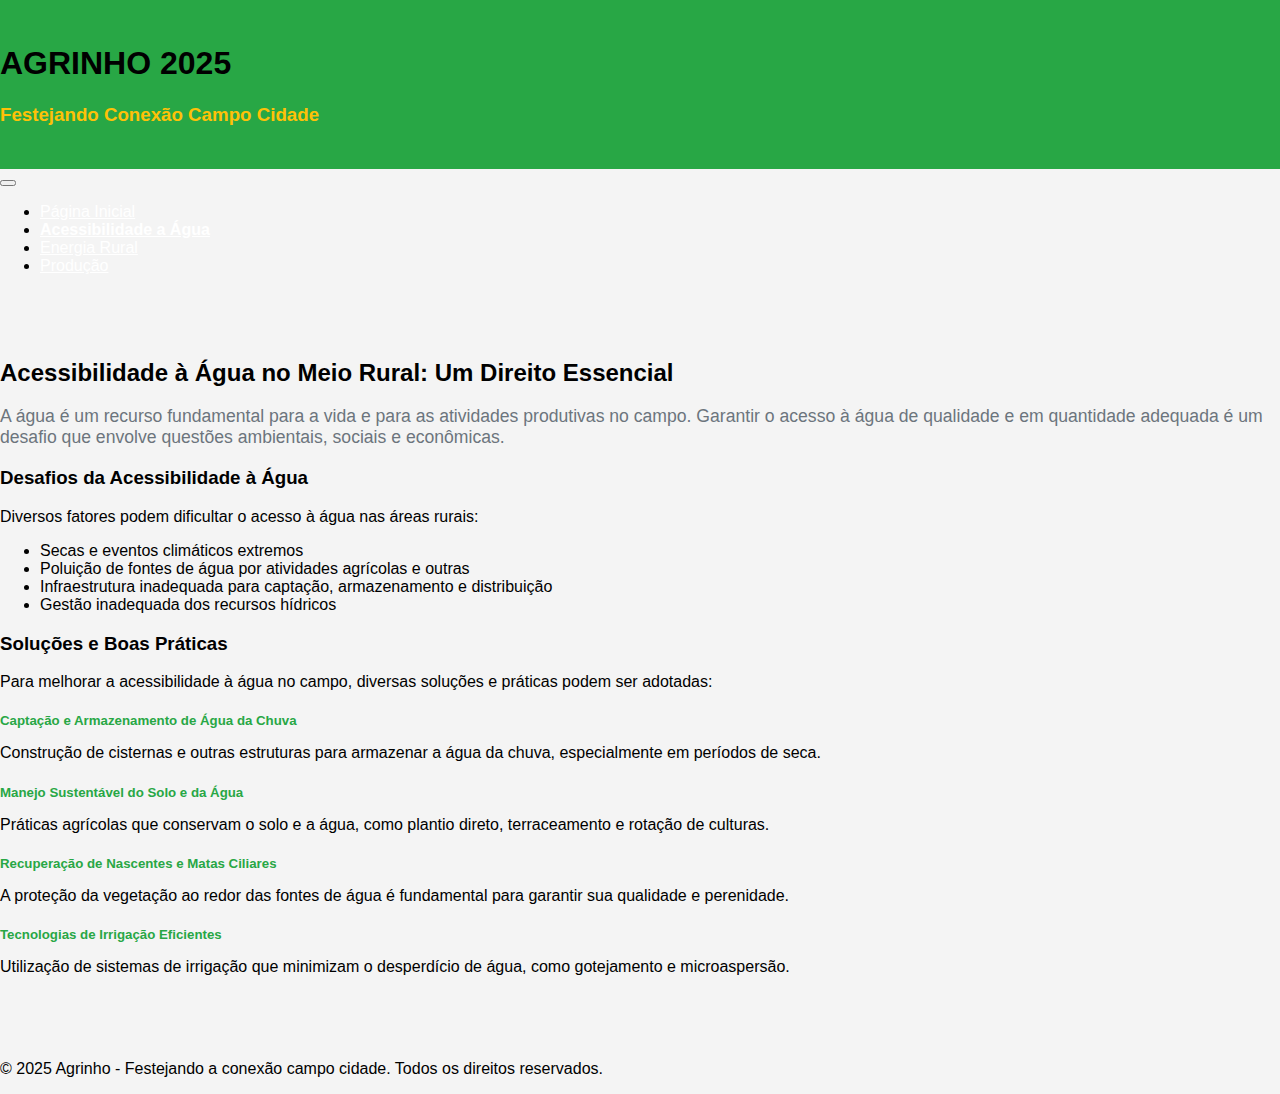
<file: agua.html>
<!DOCTYPE html>
<html lang="pt-BR">

<head>
    <meta charset="UTF-8">
    <meta name="viewport" content="width=device-width, initial-scale=1.0">
    <title>Acessibilidade à Água - AGRINHO 2025</title>
    <link href="https://cdn.jsdelivr.net/npm/bootstrap@5.3.5/dist/css/bootstrap.min.css" rel="stylesheet"
        integrity="sha384-SgOJa3DmI69IUzQ2PVdRZhwQ+dy64/BUtbMJw1MZ8t5HZApcHrRKUc4W0kG879m7" crossorigin="anonymous">
    <link rel="stylesheet" href="style.css">
</head>

<body>
    <header class="bg-dark text-white py-4">
        <div class="container text-center">
            <h1>AGRINHO 2025</h1>
            <h3>Festejando Conexão Campo Cidade</h3>
        </div>
    </header>

    <nav class="navbar navbar-expand-lg bg-success navbar-dark">
        <div class="container">
            <button class="navbar-toggler" type="button" data-bs-toggle="collapse" data-bs-target="#navbarNav"
                aria-controls="navbarNav" aria-expanded="false" aria-label="Toggle navigation">
                <span class="navbar-toggler-icon"></span>
            </button>
            <div class="collapse navbar-collapse justify-content-center" id="navbarNav">
                <ul class="navbar-nav">
                    <li class="nav-item">
                        <a class="nav-link" href="index.html">Página Inicial</a>
                    </li>
                    <li class="nav-item">
                        <a class="nav-link active" aria-current="page" href="agua.html">Acessibilidade a Água</a>
                    </li>
                    <li class="nav-item">
                        <a class="nav-link" href="energia.html">Energia Rural</a>
                    </li>
                    <li class="nav-item">
                        <a class="nav-link" href="producao.html">Produção</a>
                    </li>
                </ul>
            </div>
        </div>
    </nav>

    <main class="container py-5">
        <section class="mb-5">
            <h2>Acessibilidade à Água no Meio Rural: Um Direito Essencial</h2>
            <p class="lead">A água é um recurso fundamental para a vida e para as atividades produtivas no campo. Garantir o acesso à água de qualidade e em quantidade adequada é um desafio que envolve questões ambientais, sociais e econômicas.</p>
        </section>

        <section class="mb-5">
            <h3>Desafios da Acessibilidade à Água</h3>
            <p>Diversos fatores podem dificultar o acesso à água nas áreas rurais:</p>
            <ul class="list-group list-group-flush">
                <li class="list-group-item border-success">Secas e eventos climáticos extremos</li>
                <li class="list-group-item border-success">Poluição de fontes de água por atividades agrícolas e outras</li>
                <li class="list-group-item border-success">Infraestrutura inadequada para captação, armazenamento e distribuição</li>
                <li class="list-group-item border-success">Gestão inadequada dos recursos hídricos</li>
            </ul>
        </section>

        <section class="mb-5">
            <h3>Soluções e Boas Práticas</h3>
            <p>Para melhorar a acessibilidade à água no campo, diversas soluções e práticas podem ser adotadas:</p>
            <div class="row row-cols-1 row-cols-md-2 g-4 py-3">
                <div class="col">
                    <div class="card h-100 border-success">
                        <div class="card-body">
                            <h5 class="card-title">Captação e Armazenamento de Água da Chuva</h5>
                            <p class="card-text">Construção de cisternas e outras estruturas para armazenar a água da chuva, especialmente em períodos de seca.</p>
                        </div>
                    </div>
                </div>
                <div class="col">
                    <div class="card h-100 border-success">
                        <div class="card-body">
                            <h5 class="card-title">Manejo Sustentável do Solo e da Água</h5>
                            <p class="card-text">Práticas agrícolas que conservam o solo e a água, como plantio direto, terraceamento e rotação de culturas.</p>
                        </div>
                    </div>
                </div>
                <div class="col">
                    <div class="card h-100 border-success">
                        <div class="card-body">
                            <h5 class="card-title">Recuperação de Nascentes e Matas Ciliares</h5>
                            <p class="card-text">A proteção da vegetação ao redor das fontes de água é fundamental para garantir sua qualidade e perenidade.</p>
                        </div>
                    </div>
                </div>
                <div class="col">
                    <div class="card h-100 border-success">
                        <div class="card-body">
                            <h5 class="card-title">Tecnologias de Irrigação Eficientes</h5>
                            <p class="card-text">Utilização de sistemas de irrigação que minimizam o desperdício de água, como gotejamento e microaspersão.</p>
                        </div>
                    </div>
                </div>
            </div>
        </section>
    </main>

    <footer class="bg-dark text-white text-center py-3">
        <div class="container">
            <p>&copy; 2025 Agrinho - Festejando a conexão campo cidade. Todos os direitos reservados.</p>
        </div>
    </footer>

    <script src="https://cdn.jsdelivr.net/npm/bootstrap@5.3.5/dist/js/bootstrap.bundle.min.js"
        integrity="sha384-k6d4wzSIapyDyv1kpU366/PK5hCdSbCRGRCMv+eplOQJWyd1fbcAu9OCUj5zNLiq"
        crossorigin="anonymous"></script>
</body>

</html>
</file>
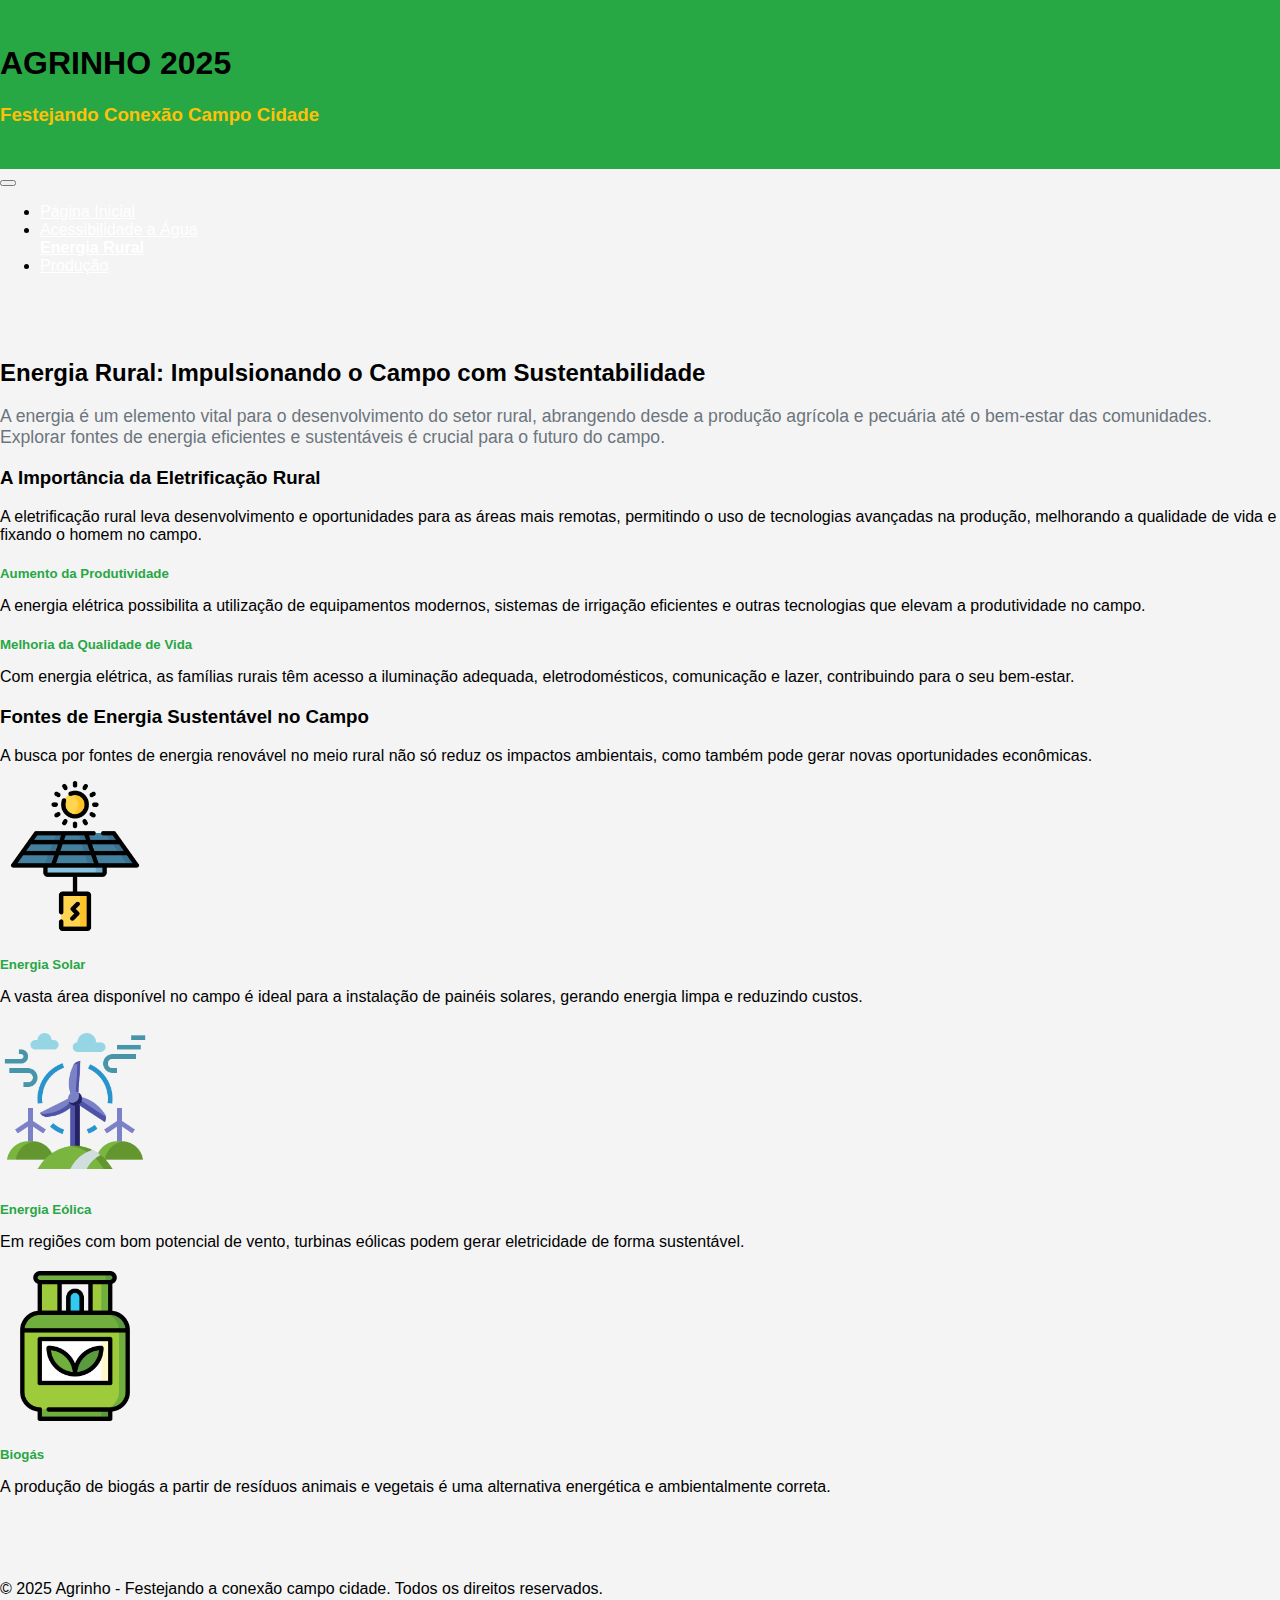
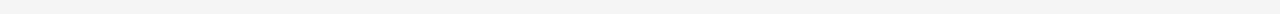
<file: energia.html>
<!DOCTYPE html>
<html lang="pt-BR">

<head>
    <meta charset="UTF-8">
    <meta name="viewport" content="width=device-width, initial-scale=1.0">
    <title>Energia Rural - AGRINHO 2025</title>
    <link href="https://cdn.jsdelivr.net/npm/bootstrap@5.3.5/dist/css/bootstrap.min.css" rel="stylesheet"
        integrity="sha384-SgOJa3DmI69IUzQ2PVdRZhwQ+dy64/BUtbMJw1MZ8t5HZApcHrRKUc4W0kG879m7" crossorigin="anonymous">
    <link rel="stylesheet" href="style.css">
</head>

<body>
    <header class="bg-dark text-white py-4">
        <div class="container text-center">
            <h1>AGRINHO 2025</h1>
            <h3>Festejando Conexão Campo Cidade</h3>
        </div>
    </header>

    <nav class="navbar navbar-expand-lg bg-success navbar-dark">
        <div class="container">
            <button class="navbar-toggler" type="button" data-bs-toggle="collapse" data-bs-target="#navbarNav"
                aria-controls="navbarNav" aria-expanded="false" aria-label="Toggle navigation">
                <span class="navbar-toggler-icon"></span>
            </button>
            <div class="collapse navbar-collapse justify-content-center" id="navbarNav">
                <ul class="navbar-nav">
                    <li class="nav-item">
                        <a class="nav-link" href="index.html">Página Inicial</a>
                    </li>
                    <li class="nav-item">
                        <a class="nav-link" href="agua.html">Acessibilidade a Água</a>
                    </li>
                    </li class="nav-item">
                        <a class="nav-link active" aria-current="page" href="energia.html">Energia Rural</a>
                    </li>
                    <li class="nav-item">
                        <a class="nav-link" href="producao.html">Produção</a>
                    </li>
                </ul>
            </div>
        </div>
    </nav>

    <main class="container py-5">
        <section class="mb-5">
            <h2>Energia Rural: Impulsionando o Campo com Sustentabilidade</h2>
            <p class="lead">A energia é um elemento vital para o desenvolvimento do setor rural, abrangendo desde a produção agrícola e pecuária até o bem-estar das comunidades. Explorar fontes de energia eficientes e sustentáveis é crucial para o futuro do campo.</p>
        </section>

        <section class="mb-5">
            <h3>A Importância da Eletrificação Rural</h3>
            <p>A eletrificação rural leva desenvolvimento e oportunidades para as áreas mais remotas, permitindo o uso de tecnologias avançadas na produção, melhorando a qualidade de vida e fixando o homem no campo.</p>
            <div class="row row-cols-1 row-cols-md-2 g-4 py-3">
                <div class="col">
                    <div class="card h-100 border-success">
                        <div class="card-body">
                            <h5 class="card-title">Aumento da Produtividade</h5>
                            <p class="card-text">A energia elétrica possibilita a utilização de equipamentos modernos, sistemas de irrigação eficientes e outras tecnologias que elevam a produtividade no campo.</p>
                        </div>
                    </div>
                </div>
                <div class="col">
                    <div class="card h-100 border-success">
                        <div class="card-body">
                            <h5 class="card-title">Melhoria da Qualidade de Vida</h5>
                            <p class="card-text">Com energia elétrica, as famílias rurais têm acesso a iluminação adequada, eletrodomésticos, comunicação e lazer, contribuindo para o seu bem-estar.</p>
                        </div>
                    </div>
                </div>
            </div>
        </section>

        <section class="mb-5">
            <h3>Fontes de Energia Sustentável no Campo</h3>
            <p>A busca por fontes de energia renovável no meio rural não só reduz os impactos ambientais, como também pode gerar novas oportunidades econômicas.</p>
            <div class="row row-cols-1 row-cols-md-3 g-4 py-3">
                <div class="col">
                    <div class="card h-100 border-success text-center">
                        <img src="./assets/image/energia_solar.png" class="card-img-top p-3" alt="Energia Solar" style="max-height: 150px; object-fit: contain;">
                        <div class="card-body">
                            <h5 class="card-title">Energia Solar</h5>
                            <p class="card-text">A vasta área disponível no campo é ideal para a instalação de painéis solares, gerando energia limpa e reduzindo custos.</p>
                        </div>
                    </div>
                </div>
                <div class="col">
                    <div class="card h-100 border-success text-center">
                        <img src="./assets/image/energia_eolica.png" class="card-img-top p-3" alt="Energia Eólica" style="max-height: 150px; object-fit: contain;">
                        <div class="card-body">
                            <h5 class="card-title">Energia Eólica</h5>
                            <p class="card-text">Em regiões com bom potencial de vento, turbinas eólicas podem gerar eletricidade de forma sustentável.</p>
                        </div>
                    </div>
                </div>
                <div class="col">
                    <div class="card h-100 border-success text-center">
                        <img src="./assets/image/biogas.png" class="card-img-top p-3" alt="Biogás" style="max-height: 150px; object-fit: contain;">
                        <div class="card-body">
                            <h5 class="card-title">Biogás</h5>
                            <p class="card-text">A produção de biogás a partir de resíduos animais e vegetais é uma alternativa energética e ambientalmente correta.</p>
                        </div>
                    </div>
                </div>
            </div>
        </section>
    </main>

    <footer class="bg-dark text-white text-center py-3">
        <div class="container">
            <p>&copy; 2025 Agrinho - Festejando a conexão campo cidade. Todos os direitos reservados.</p>
        </div>
    </footer>

    <script src="https://cdn.jsdelivr.net/npm/bootstrap@5.3.5/dist/js/bootstrap.bundle.min.js"
        integrity="sha384-k6d4wzSIapyDyv1kpU366/PK5hCdSbCRGRCMv+eplOQJWyd1fbcAu9OCUj5zNLiq"
        crossorigin="anonymous"></script>
</body>

</html>
</file>
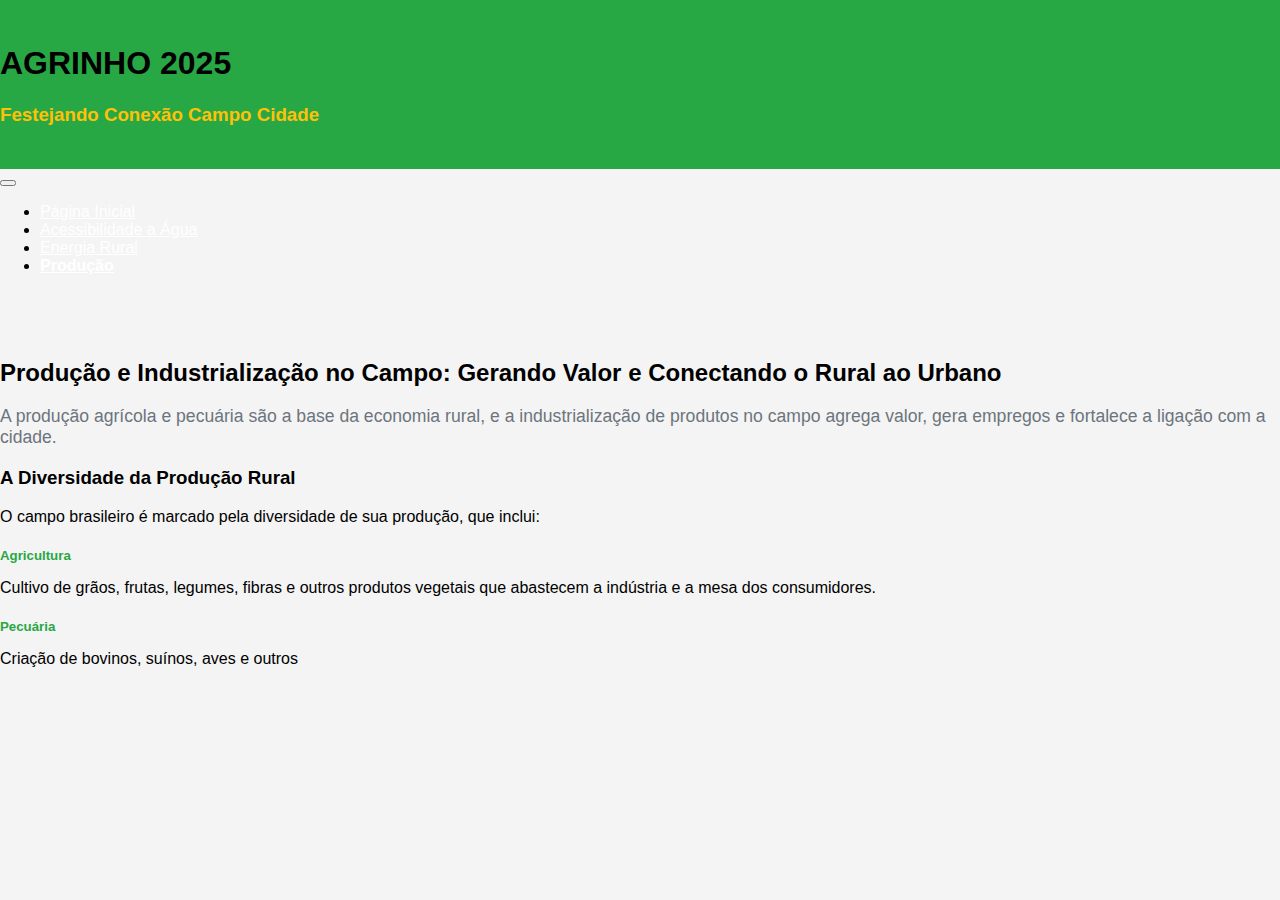
<file: producao.html>
<!DOCTYPE html>
<html lang="pt-BR">

<head>
    <meta charset="UTF-8">
    <meta name="viewport" content="width=device-width, initial-scale=1.0">
    <title>Produção e Industrialização - AGRINHO 2025</title>
    <link href="https://cdn.jsdelivr.net/npm/bootstrap@5.3.5/dist/css/bootstrap.min.css" rel="stylesheet"
        integrity="sha384-SgOJa3DmI69IUzQ2PVdRZhwQ+dy64/BUtbMJw1MZ8t5HZApcHrRKUc4W0kG879m7" crossorigin="anonymous">
    <link rel="stylesheet" href="style.css">
</head>

<body>
    <header class="bg-dark text-white py-4">
        <div class="container text-center">
            <h1>AGRINHO 2025</h1>
            <h3>Festejando Conexão Campo Cidade</h3>
        </div>
    </header>

    <nav class="navbar navbar-expand-lg bg-success navbar-dark">
        <div class="container">
            <button class="navbar-toggler" type="button" data-bs-toggle="collapse" data-bs-target="#navbarNav"
                aria-controls="navbarNav" aria-expanded="false" aria-label="Toggle navigation">
                <span class="navbar-toggler-icon"></span>
            </button>
            <div class="collapse navbar-collapse justify-content-center" id="navbarNav">
                <ul class="navbar-nav">
                    <li class="nav-item">
                        <a class="nav-link" href="index.html">Página Inicial</a>
                    </li>
                    <li class="nav-item">
                        <a class="nav-link" href="agua.html">Acessibilidade a Água</a>
                    </li>
                    <li class="nav-item">
                        <a class="nav-link" href="energia.html">Energia Rural</a>
                    </li>
                    <li class="nav-item">
                        <a class="nav-link active" aria-current="page" href="producao.html">Produção</a>
                    </li>
                </ul>
            </div>
        </div>
    </nav>

    <main class="container py-5">
        <section class="mb-5">
            <h2>Produção e Industrialização no Campo: Gerando Valor e Conectando o Rural ao Urbano</h2>
            <p class="lead">A produção agrícola e pecuária são a base da economia rural, e a industrialização de produtos no campo agrega valor, gera empregos e fortalece a ligação com a cidade.</p>
        </section>

        <section class="mb-5">
            <h3>A Diversidade da Produção Rural</h3>
            <p>O campo brasileiro é marcado pela diversidade de sua produção, que inclui:</p>
            <div class="row row-cols-1 row-cols-md-2 g-4 py-3">
                <div class="col">
                    <div class="card h-100 border-success">
                        <div class="card-body">
                            <h5 class="card-title">Agricultura</h5>
                            <p class="card-text">Cultivo de grãos, frutas, legumes, fibras e outros produtos vegetais que abastecem a indústria e a mesa dos consumidores.</p>
                        </div>
                    </div>
                </div>
                <div class="col">
                    <div class="card h-100 border-success">
                        <div class="card-body">
                            <h5 class="card-title">Pecuária</h5>
                            <p class="card-text">Criação de bovinos, suínos, aves e outros
</file>
<file: style.css>
body {
    padding: 0;
    margin: 0;
    font-family: Arial, Helvetica, sans-serif;
    background-color: #f4f4f4; /* Adicionado um background geral mais claro */
}

header {
    background-color: #28a745; /* Cor primária do Bootstrap (verde) */
}

header h3 {
    color: #ffc107; /* Cor amarela para destacar o subtítulo */
}

nav .nav-link {
    color: white !important;
}

nav .nav-link:hover {
    color: #f8f9fa !important; /* Um branco levemente diferente no hover */
}

nav .active {
    font-weight: bold;
}

main {
    padding-top: 20px;
    padding-bottom: 20px;
}

.bg-light {
    background-color: #e9ecef !important; /* Um tom de cinza claro mais suave */
}

.lead {
    font-size: 1.1rem; /* Um pouco menor para melhor leitura */
    font-weight: 300;
    color: #6c757d; /* Cor de texto secundária do Bootstrap */
}

/* Seção de Objetivos */
.card.border-success {
    border-width: 2px;
}

.card-title {
    color: #28a745;
    margin-bottom: 0.75rem;
}

/* Seção Agrinho 2025 */
.rounded {
    border-radius: 0.5rem !important; /* Arredondamento padrão do Bootstrap */
}

/* Seção O que podemos falar sobre a zona rural? */
.text-end {
    text-align: end !important;
}

/* Seção Saiba um pouco mais sobre cada área */
.card-img-top {
    object-fit: cover; /* Garante que a imagem cubra o espaço sem distorcer */
    height: 200px; /* Altura fixa para manter os cards uniformes */
}

.card .btn-success {
    width: 100%; /* Botão ocupar toda a largura do card */
}

/* Carousel */
.carousel-caption {
    background-color: rgba(0, 0, 0, 0.7); /* Fundo semi-transparente para melhor leitura do texto */
    padding: 15px;
    border-radius: 0.25rem;
}

.carousel-caption h5 {
    margin-bottom: 0.5rem;
}

.carousel-control-prev,
.carousel-control-next {
    opacity: 0.7;
}

.carousel-control-prev:hover,
.carousel-control-next:hover {
    opacity: 0.9;
}

/* Footer */
.footer {
    background-color: #28a745;
    color: white;
    text-align: center;
    padding: 20px 0; /* Aumentei um pouco o padding vertical */
    position: relative; /* Para garantir que fique no final */
    width: 100%;
}

/* Pequenos ajustes gerais */
.py-4 {
    padding-top: 1.5rem !important;
    padding-bottom: 1.5rem !important;
}

.py-5 {
    padding-top: 3rem !important;
    padding-bottom: 3rem !important;
}

.mb-4 {
    margin-bottom: 1.5rem !important;
}

.row.row-cols-1 > .col,
.row.row-cols-md-3 > .col {
    margin-bottom: 20px; /* Espaçamento entre as colunas em todos os tamanhos */
}

@media (min-width: 768px) {
    .text-md-center {
        text-align: center;
    }
}
</file>
